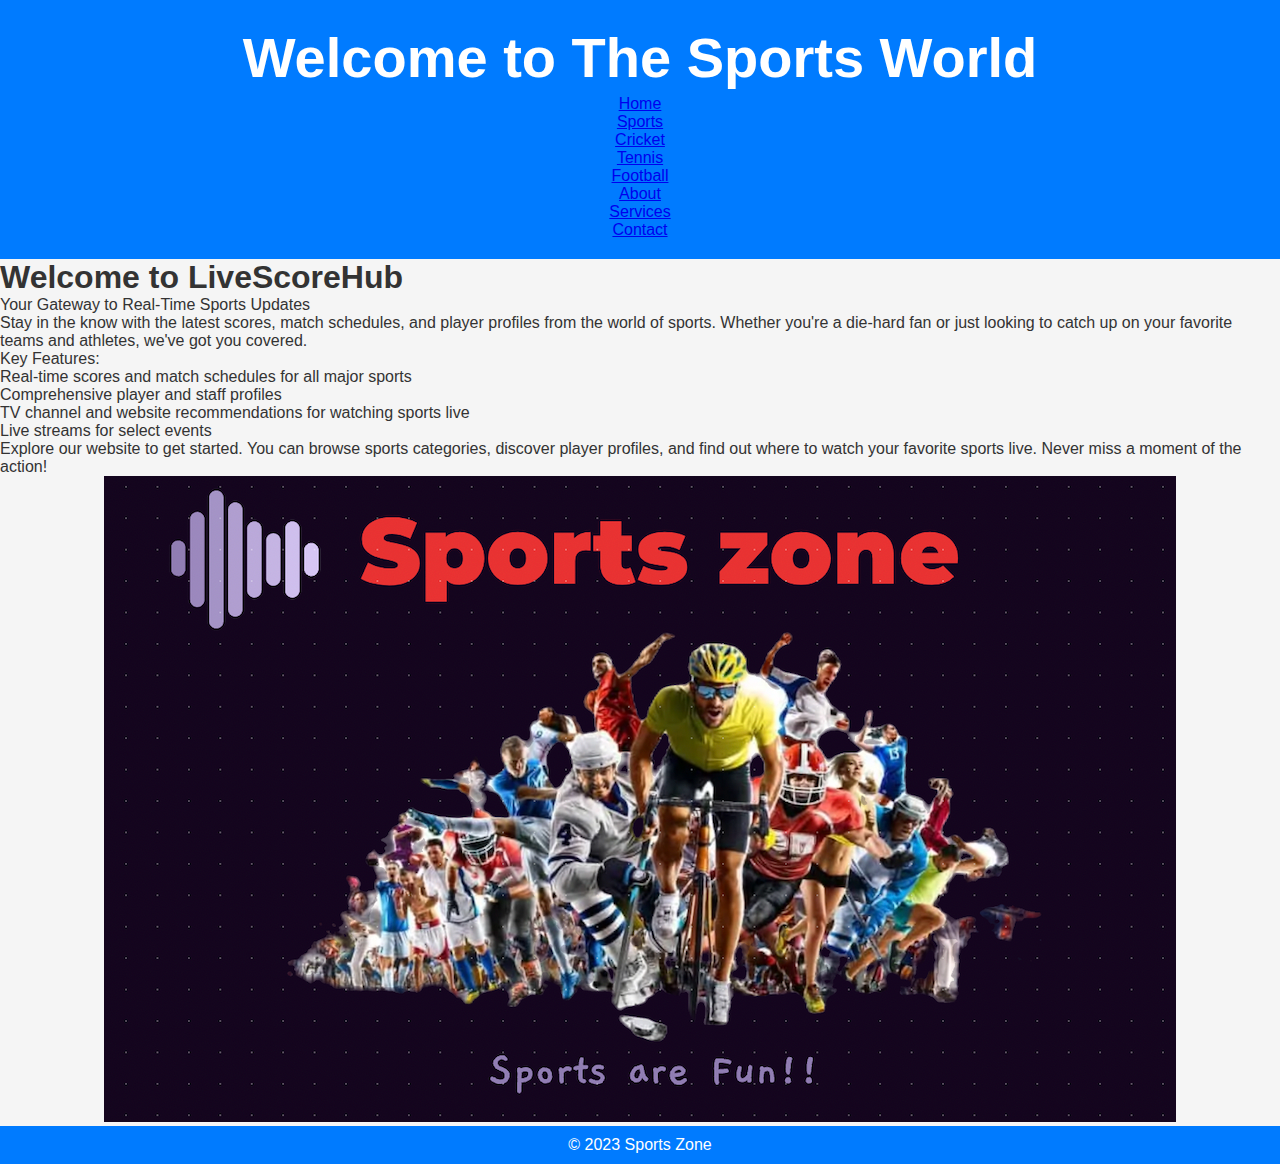
<file: index.html>
<!DOCTYPE html>
<html lang="en">
<head>
    <meta charset="UTF-8">
    <meta name="viewport" content="width=device-width, initial-scale=1.0">
    <title>Welcome to the world of sports</title>
    <link rel="stylesheet" type="text/css" href="index.css">
    <script src="include-navigation.js"></script>

</head>
<body>
    <header>
        
        <div class="welcome-message">
        <h1>Welcome to The Sports World</h1>
        </div>
        <div id="navigation-container"></div>
        

    </header>

    <main>
        <!-- Your main content goes here -->
        <div class="content-container">
            <!-- Main content on the left -->
            <div class="main-content">
                <h1>Welcome to LiveScoreHub</h1>
                <p>Your Gateway to Real-Time Sports Updates</p>
                <p>Stay in the know with the latest scores, match schedules, and player profiles from the world of sports. Whether you're a die-hard fan or just looking to catch up on your favorite teams and athletes, we've got you covered.</p>
                <p>Key Features:</p>
                <ul>
                    <li>Real-time scores and match schedules for all major sports</li>
                    <li>Comprehensive player and staff profiles</li>
                    <li>TV channel and website recommendations for watching sports live</li>
                    <li>Live streams for select events</li>
                </ul>
                <p>Explore our website to get started. You can browse sports categories, discover player profiles, and find out where to watch your favorite sports live. Never miss a moment of the action!</p>
            </div>
    
            <!-- Picture on the right -->
            <div class="picture">
                <img src="Sport.png" alt="Description of the picture">
            </div>
        </div>
    </main>

    <footer>
        <p>&copy; 2023 Sports Zone</p>
    </footer>

    <script src="index.js"></script> <!-- Link to your JavaScript file -->
    
</body>
</html>
</file>
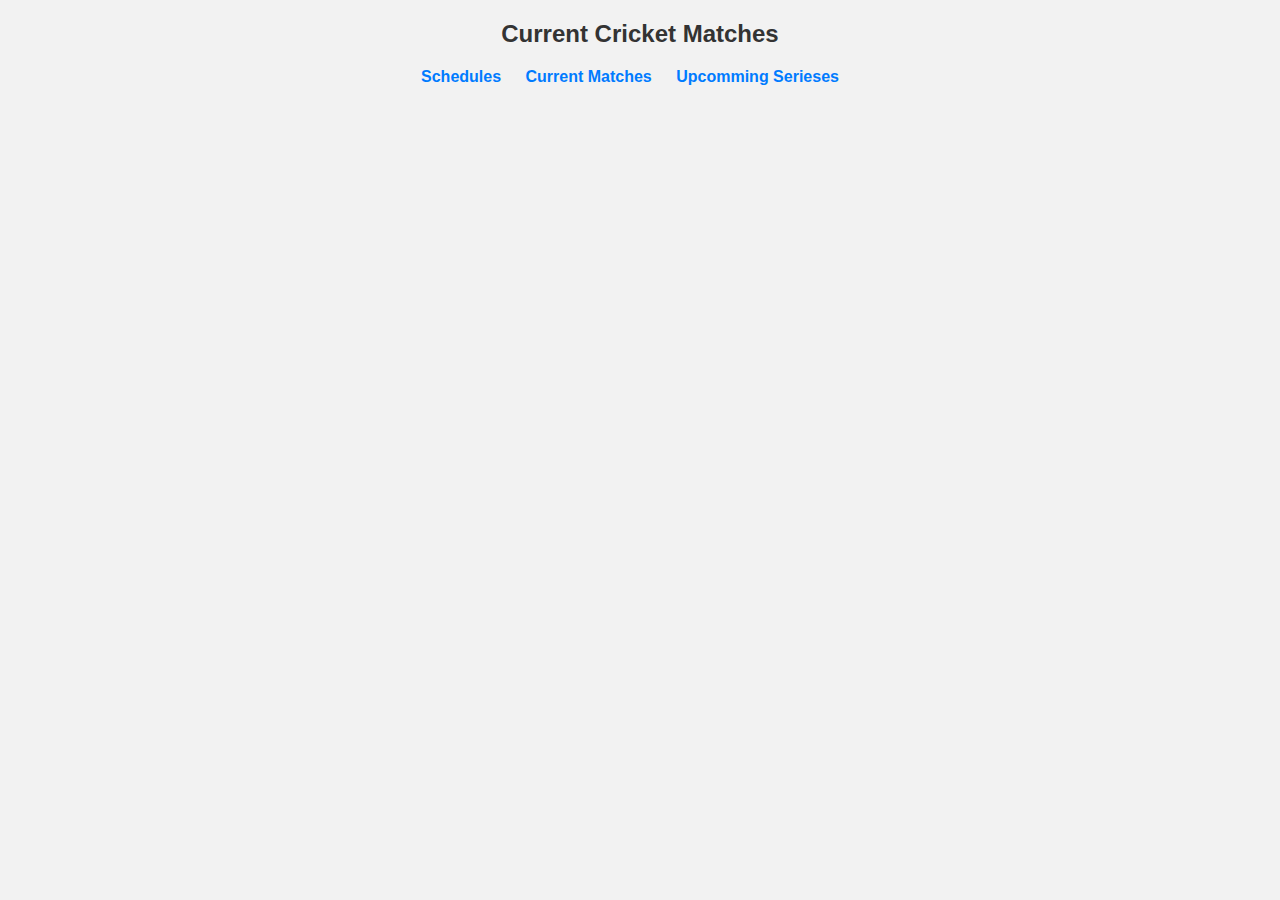
<file: cricket.html>
<!DOCTYPE html>
<html lang="en">
<head>
    <meta charset="UTF-8">
    <meta name="viewport" content="width=device-width, initial-scale=1.0">
    <title>Cricket Matches</title>
    <link rel="stylesheet" type="text/css" href="cricket.css">
</head>
<body>
    <h1>Current Cricket Matches</h1>
    <ul>
        <li><a href="Schedule.html">Schedules</a></li>
        <li><a href="currentmatches.html">Current Matches</a></li>
        <li><a href="upcommingSeries.html">Upcomming Serieses</a></li>
    </ul>

    
</body>
</html>
</file>
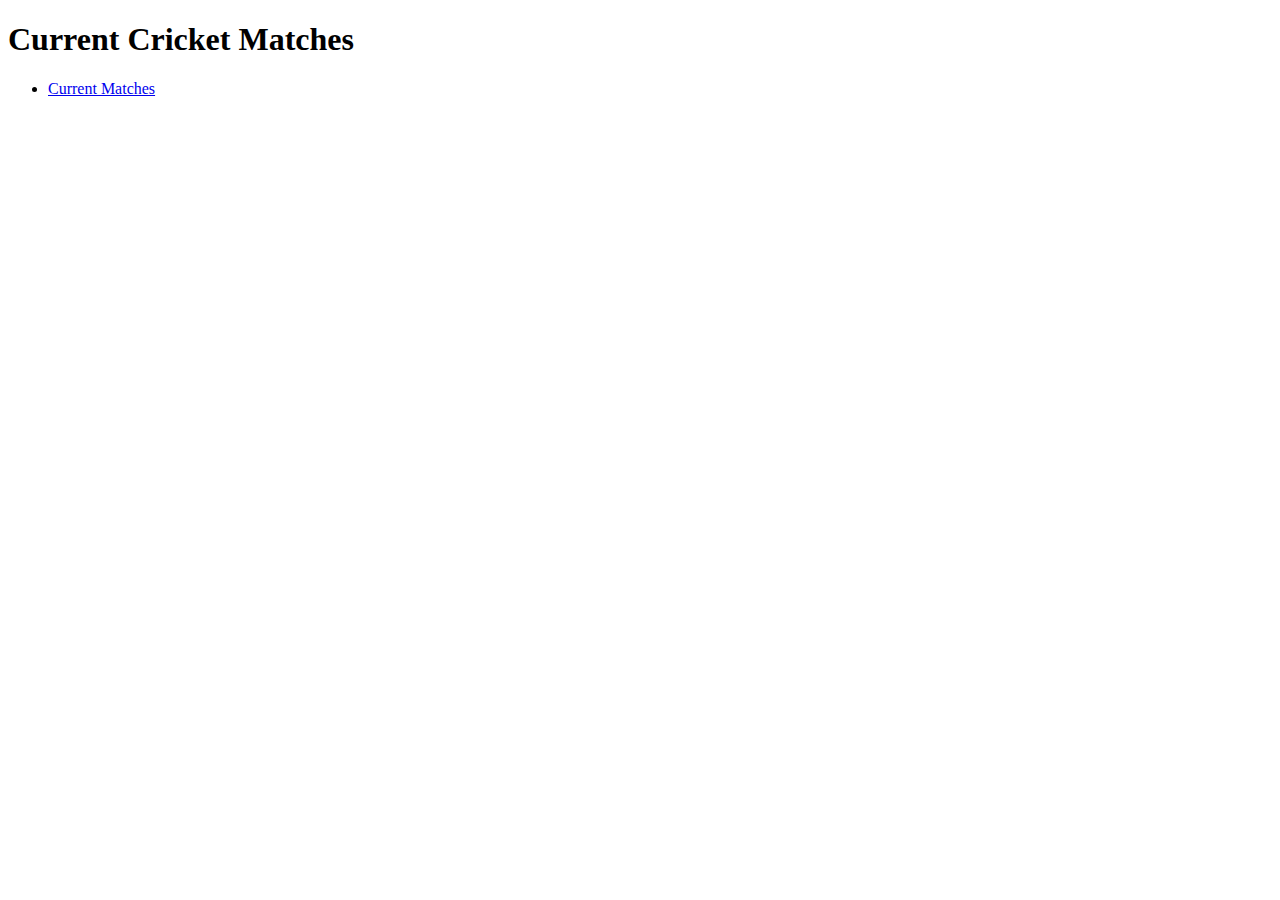
<file: currentmatches.html>
<!DOCTYPE html>
<html lang="en">
<head>
    <meta charset="UTF-8">
    <meta name="viewport" content="width=device-width, initial-scale=1.0">
    <title>Cricket Matches</title>
</head>
<body>
    <h1>Current Cricket Matches</h1>
    <ul id="match-list">
        <li><a href="currentmatches.html">Current Matches</a></li>
    </ul>

    <script src="currentmatch.js"></script>
</body>
</html>
</file>
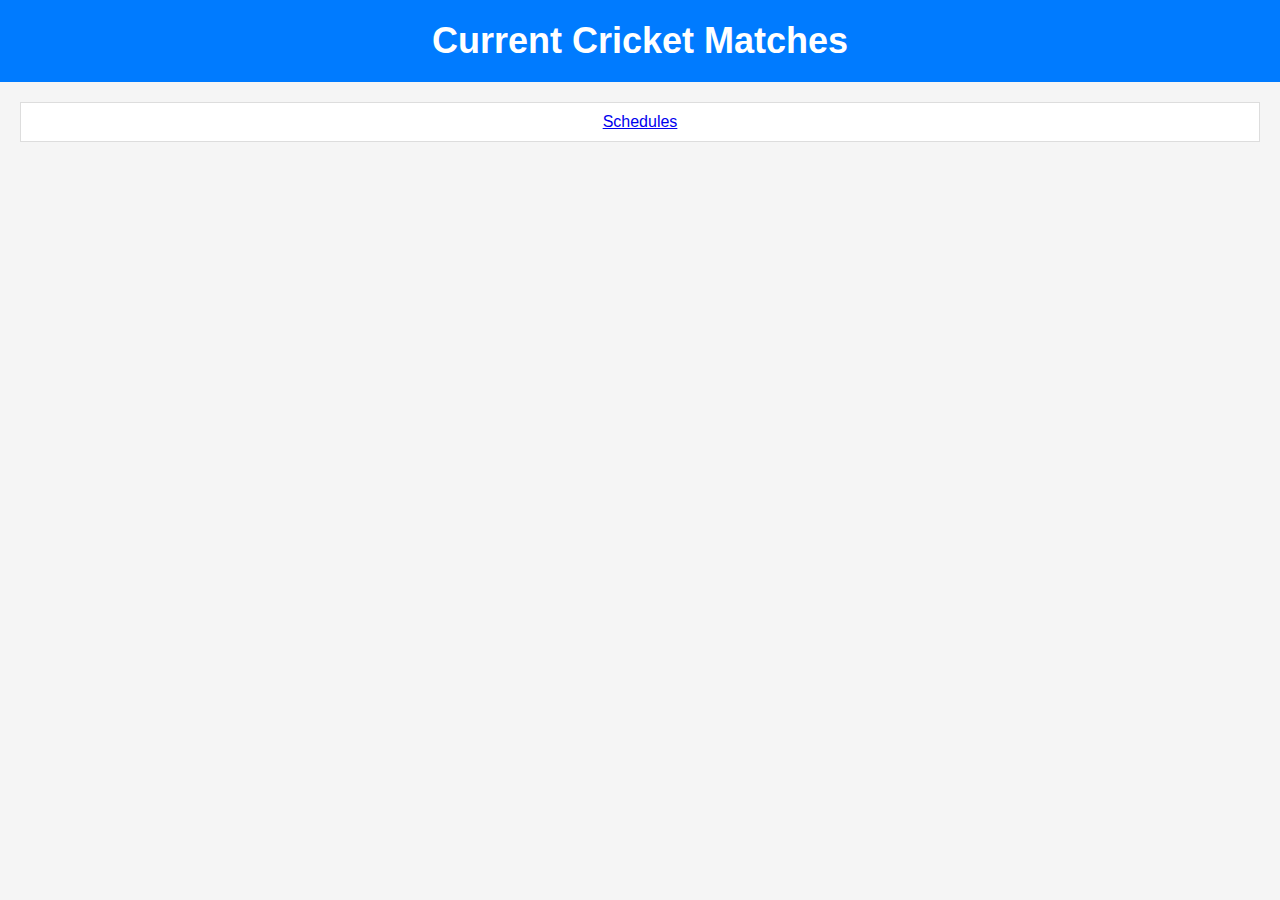
<file: Schedule.html>
<!DOCTYPE html>
<html lang="en">
<head>
    <meta charset="UTF-8">
    <meta name="viewport" content="width=device-width, initial-scale=1.0">
    <title>Cricket Matches</title>
    <link rel="stylesheet" type="text/css" href="Schedule.css">
</head>
<body>
    <h1>Current Cricket Matches</h1>
    <ul id="match-list">
        <li><a href="Schedule.html">Schedules</a></li>
    </ul>

    <script src="Schedule.js"></script>
</body>
</html>
</file>
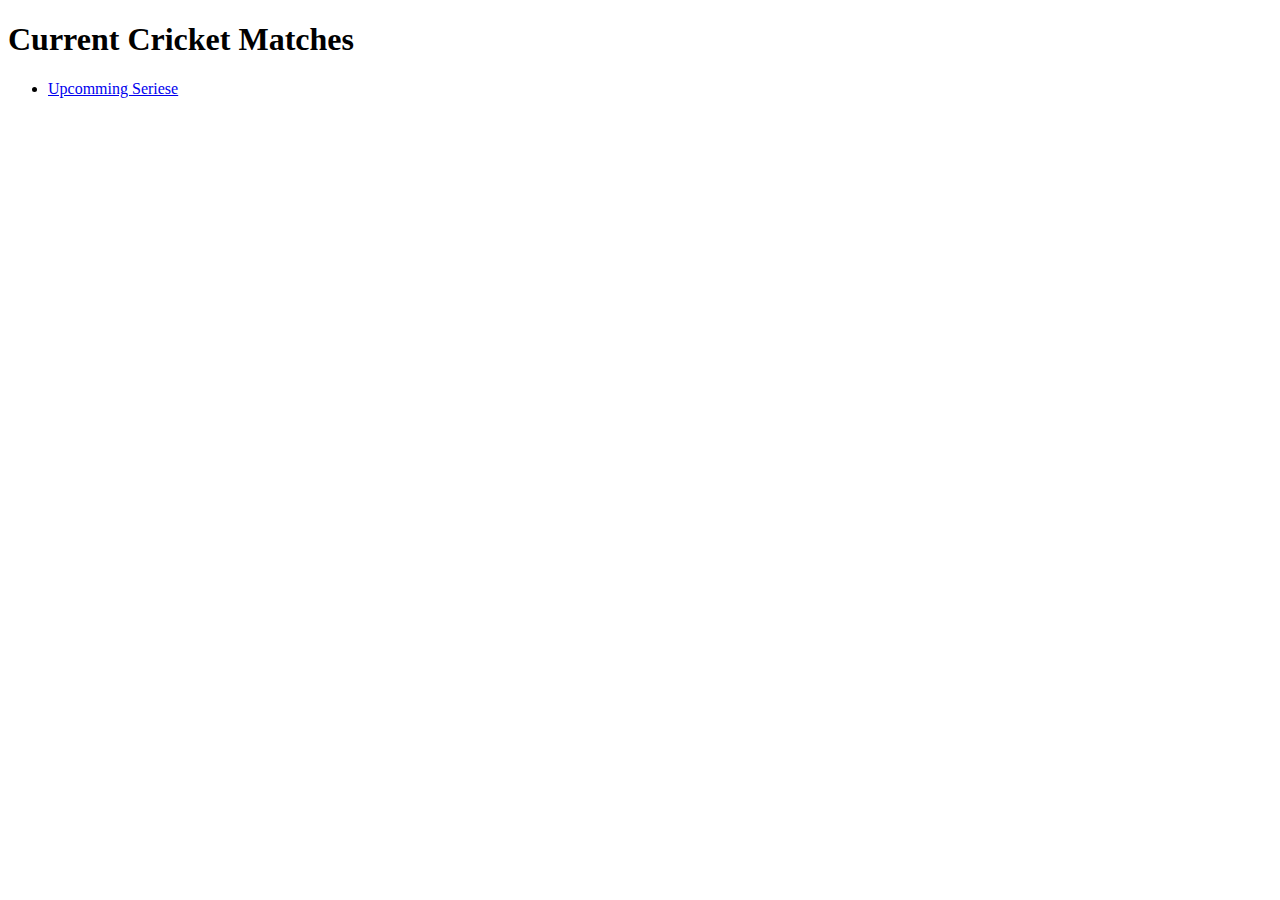
<file: upcommingSeries.html>
<!DOCTYPE html>
<html lang="en">
<head>
    <meta charset="UTF-8">
    <meta name="viewport" content="width=device-width, initial-scale=1.0">
    <title>Cricket Matches</title>
</head>
<body>
    <h1>Current Cricket Matches</h1>
    <ul id="match-list">
        <li><a href="upcomingSeries.html">Upcomming Seriese</a></li>
    </ul>

    <script src="upSerieses.js"></script>
</body>
</html>
</file>
<file: index.css>
/* Reset some default styles for better consistency */
* {
    margin: 0;
    padding: 0;
    box-sizing: border-box;
}

/* Style the body with a background color */
body {
    font-family: Arial, sans-serif;
    background-color: #f5f5f5;
    color: #333;
}

/* Style the header */
header {
    background-color: #007BFF;
    color: white;
    text-align: center;
    padding: 20px 0;
}

/* Style the welcome message */
.welcome-message {
    font-size: 28px;
    white-space: nowrap;
    padding: 5px 10px;
    border-radius: 5px;
    position: relative;
    animation: marquee 20s linear infinite;
}

@keyframes marquee {
    0% {
        transform: translateX(100%);
    }
    50% {
        transform: translateX(-100%);
    }
    100% {
        transform: translateX(100%);
    }
}

/* Style the main content container */
.main {
    max-width: 1200px;
    margin: 0 auto;
    padding: 20px;
    background-color: white;
    box-shadow: 0px 0px 10px rgba(0, 0, 0, 0.1);
}

/* Style headings and paragraphs within the main content */
.main h1 {
    font-size: 32px;
    margin-bottom: 20px;
    color: #333;
}

.main p {
    font-size: 18px;
    line-height: 1.5;
    margin-bottom: 20px;
    color: #555;
}

/* Style the unordered list */
.main ul {
    margin-bottom: 20px;
}

.main ul li {
    list-style: disc;
    margin-left: 20px;
    color: #555;
}

/* Style the picture container on the right */
.picture {
    flex: 1;
    text-align: center;
}

/* Style the picture itself */
.picture img {
    max-width: 100%;
    height: auto;
}

/* Style the footer */
footer {
    text-align: center;
    background-color: #007BFF;
    color: white;
    padding: 10px 0;
}
</file>
<file: cricket.css>
/* Reset default styles for better consistency */
* {
    margin: 0;
    padding: 0;
    box-sizing: border-box;
}

/* Set a background color for the body */
body {
    font-family: Arial, sans-serif;
    background-color: #f2f2f2;
}

/* Style the header */
h1 {
    text-align: center;
    font-size: 24px;
    margin-top: 20px;
    color: #333;
}

/* Style the navigation menu */
ul {
    list-style: none;
    text-align: center;
    margin-top: 20px;
}

ul li {
    display: inline;
    margin-right: 20px;
}

ul li a {
    text-decoration: none;
    color: #007BFF;
    font-weight: bold;
}

ul li a:hover {
    color: #0056b3;
}
</file>
<file: Schedule.css>
/* Reset default styles for better consistency */
* {
    margin: 0;
    padding: 0;
    box-sizing: border-box;
}

/* Set a background color for the body */
body {
    font-family: Arial, sans-serif;
    background-color: #f5f5f5;
    margin: 0;
    padding: 0;
}

/* Style the header */
h1 {
    text-align: center;
    font-size: 36px;
    padding: 20px 0;
    background-color: #007BFF;
    color: #fff;
}

/* Style the match list */
#match-list {
    list-style: none;
    margin: 20px;
    padding: 0;
}

#match-list li {
    background-color: #fff;
    border: 1px solid #ddd;
    margin-bottom: 10px;
    padding: 10px;
    text-align: center;
}

/* Add hover effect to list items */
#match-list li:hover {
    background-color: #f0f0f0;
    cursor: pointer;
}
</file>
